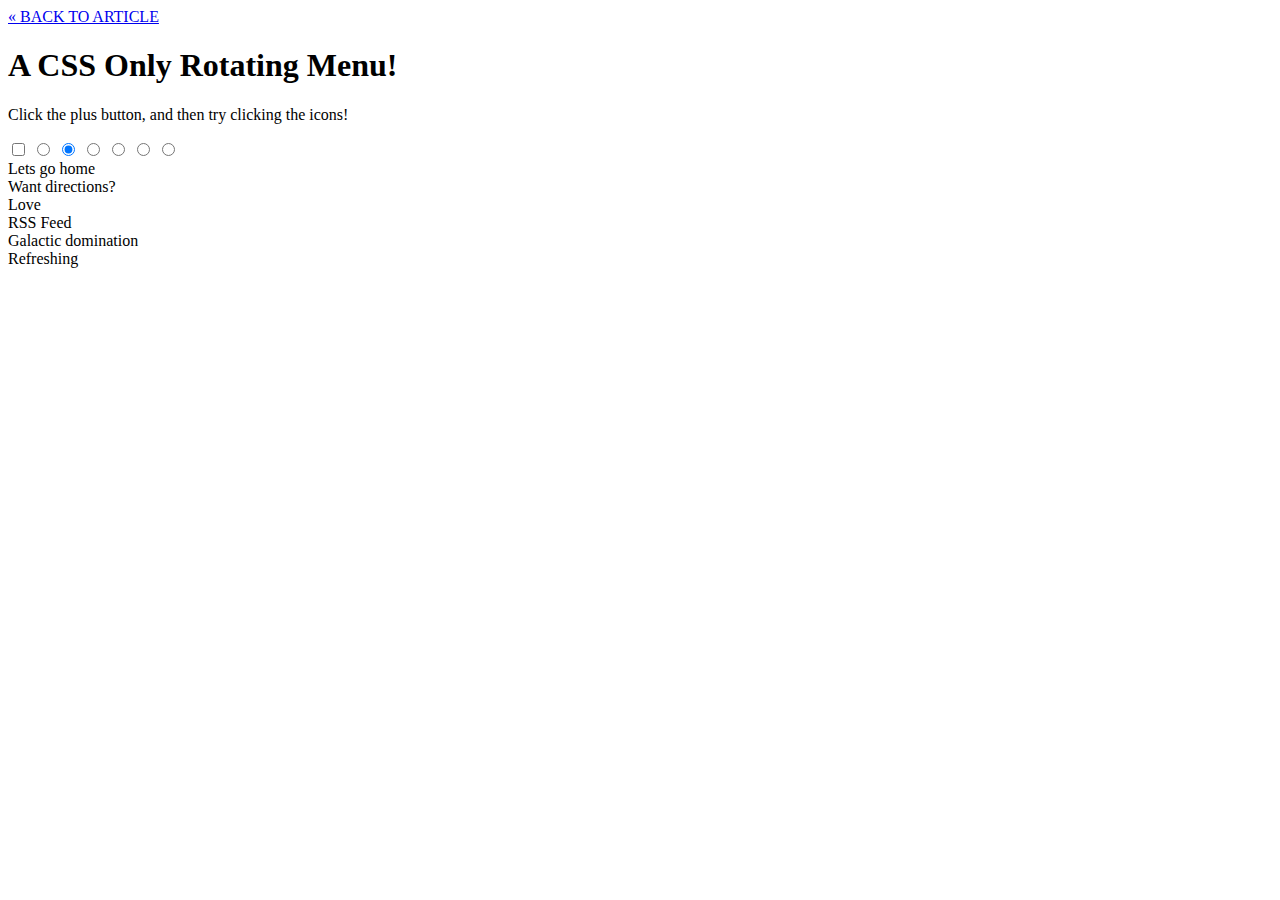
<file: static/css/index2.html>
<!DOCTYPE html>
<!--[if lt IE 7]>      <html class="no-js lt-ie9 lt-ie8 lt-ie7"> <![endif]-->
<!--[if IE 7]>         <html class="no-js lt-ie9 lt-ie8"> <![endif]-->
<!--[if IE 8]>         <html class="no-js lt-ie9"> <![endif]-->
<!--[if gt IE 8]>      <html class="no-js"> <!--<![endif]-->
<html>
    <head>
        <meta charset="utf-8">
        <meta http-equiv="X-UA-Compatible" content="IE=edge">
        <title></title>
        <meta name="description" content="">
        <meta name="viewport" content="width=device-width, initial-scale=1">
        <link rel="stylesheet" href="./styles2.css">
    </head>
    <body>
        <div id="travel">
            <a class="sub-head" href="http://www.inserthtml.com/2012/09/rotating-menu/">&laquo; BACK TO ARTICLE</a>
        </div>
        <div id="header">
            <h1 class="tk-chaparral-pro">A CSS Only Rotating Menu!</h1>
            <p class="tk-chaparral-pro">Click the plus button, and then try clicking the icons!</p>
        </div>
        
        <div id="menu">
            
            <input type="checkbox" id="on-check" name="on-check" />
            
            <label id="on-button" for="on-check">
                <span><span class="ss-plus"> </span></span>
                <span><span class="ss-hyphen"> </span></span>
            </label>
            
            <input type="radio" id="info-home" name="radio-check" />
            <input type="radio" id="info-compass" name="radio-check" checked />
            <input type="radio" id="info-heart" name="radio-check" />
            <input type="radio" id="info-rss" name="radio-check" />
            <input type="radio" id="info-refresh" name="radio-check" />
            <input type="radio" id="info-star" name="radio-check" />
            
            <div id="menu-items">
                <div class="middle">
                    <div class="top">
                        <span class="bg-piece"> </span> 
                        <label class="ss-home" for="info-home"> </label>
                        <span class="bg-piece"> </span> 
                        <label class="ss-compass" for="info-compass"> </label>
                        <span class="bg-piece"> </span> 
                        <label class="ss-heart" for="info-heart"> </label> 
                    </div>
                    <div class="bottom">
                        <span class="bg-piece"> </span> 
                        <label class="ss-rss" for="info-rss"> </label> 
                        <span class="bg-piece"> </span> 
                        <label class="ss-refresh" for="info-refresh"> </label> 
                        <span class="bg-piece"> </span> 
                        <label class="ss-star" for="info-star"> </label> 
                    </div>
                </div>
                
            </div>
            
            <div class="info home-info">Lets go home</div>
            <div class="info compass-info">Want directions?</div>
            <div class="info heart-info">Love</div>
            <div class="info rss-info">RSS Feed</div>
            <div class="info star-info">Galactic domination</div>
            <div class="info refresh-info">Refreshing</div>
            
            <div class="faux-shadow"> </div>
        
        <script src="" async defer></script>
    </body>
</html>
</file>
<file: static/css/styles2.css>
.main_container {
  padding: 0;
  margin: 0;
  width: 100%;
  height: 180vw;

  display: flex;
  justify-content: center;
  align-content: center;
}

.dashboard {
  background-color: #333333;
  width: 100%;
  height: 100%;

  display: flex;
  flex-direction: column;
  align-content: center;
  justify-content: center;
}

.controller {
      border: 1px red;
    margin: 20px;
    display: flex;
    flex-direction: column;
    flex-wrap: wrap;
    align-content: center;
    justify-content: center;
    align-items: center;
}

.menu {
  width: 100%;
  height: auto;
  stroke-linecap: round;
  stroke-linejoin: round;
  max-width: 792px;
  max-height: 100%;
}

@media screen and (min-width: 512px) {

.menu {
  max-width: 65vw;
  max-height: 65vh;
}
}

.main-menu { cursor: pointer; }

.main-menu circle { transition: opacity 250ms; }

.main-menu circle:hover { opacity: 1; }

.main-menu.is-active > circle { opacity: 1; }
 [class$="-button"] {
 cursor: pointer;
}

[class$="-button"] circle {
  opacity: 0;
  transition: opacity 250ms;
}

[class$="-button"] circle:hover { opacity: 0.6; }

[class$="-button"] path { pointer-events: none; }
</file>
